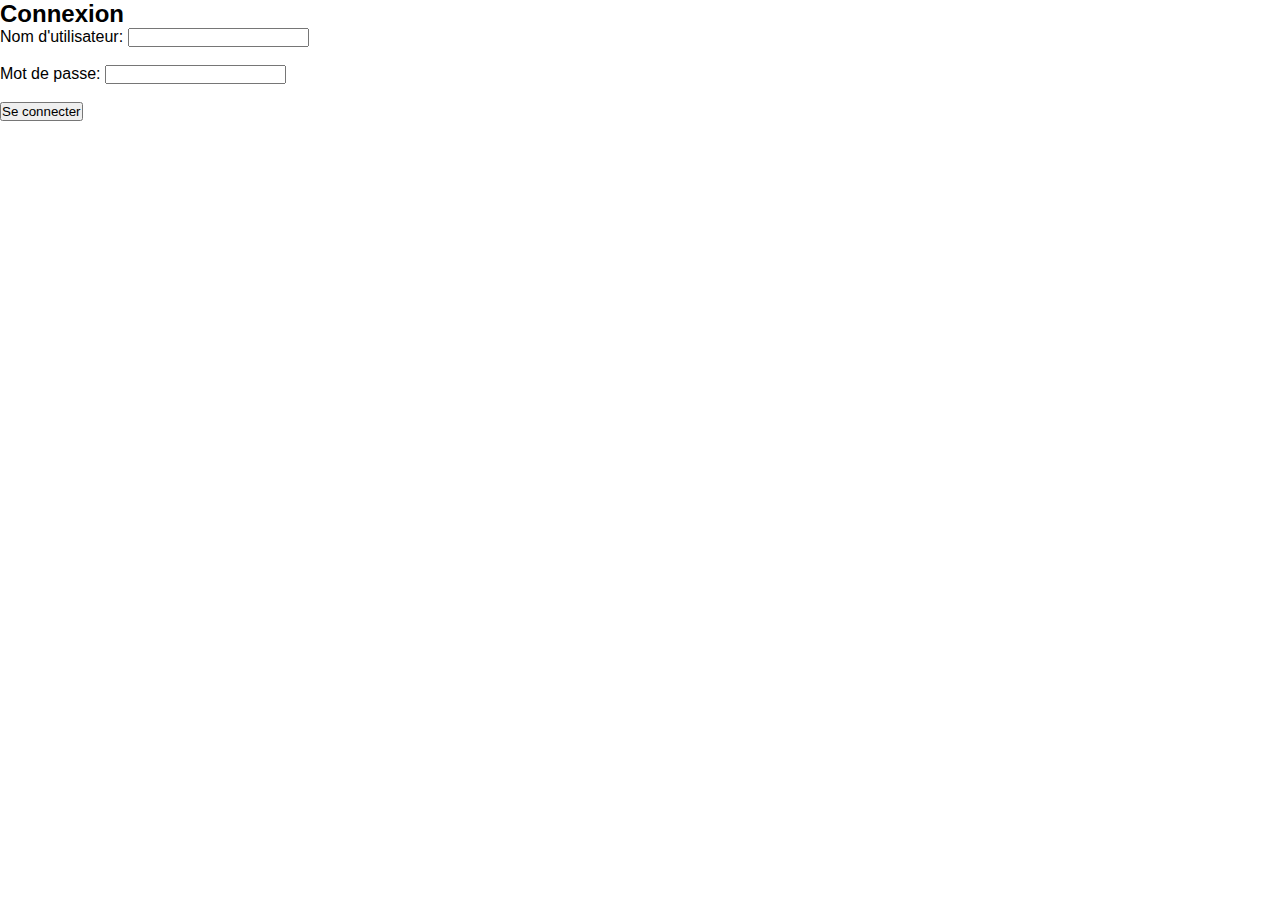
<file: connexion.html>
<!DOCTYPE html>
<html lang="en">
<head>
    <meta charset="UTF-8">
    <meta name="viewport" content="width=device-width, initial-scale=1.0">
    <link rel="stylesheet" href="jsk.css">
    <title>Connexion</title>
</head>
<body>
    <h2>Connexion</h2>
    <form action="connexion.php" method="post">
        <label for="username">Nom d'utilisateur:</label>
        <input type="text" id="username" name="username" required><br><br>
        <label for="password">Mot de passe:</label>
        <input type="password" id="password" name="password" required><br><br>
        <button type="submit">Se connecter</button>
    </form>
</body>
</html>
</file>
<file: jsk.css>
:root {
    --main-bg-color: rgb(22, 44, 87);
    --main-text-color: antiquewhite;
    --highlight-color: rgb(22, 9, 170);
    --button-padding: 15px 30px;
}

/* Réinitialisation */
* {
    margin: 0;
    padding: 0;
    box-sizing: border-box;
    font-family: Arial, Helvetica, sans-serif;
}

/* Structure de base */
body {
    font-family: Arial, Helvetica, sans-serif;
    height: 100%;
}
   
/* Barre de navigation */
.navbar {
    padding: 20px 5%;
    display: flex;
    justify-content: space-between;
    align-items: center;
    position: sticky;
    top: 0;
    z-index: 999;
    background-color: var(--main-bg-color);
}

.navbar .logo h1 {
    color: var(--main-text-color);
    cursor: pointer;
}

.navbar .menu {
    display: flex;
    align-items: center;
}

.navbar .menu li {
    margin-left: 20px;
}

.navbar .menu .search-container {
    position: relative;
    display: flex;
    align-items: center;
}

.navbar .menu .search-bar {
    width: 0;
    padding: 10px;
    border: 1px solid #ccc;
    border-radius: 4px;
    transition: width 0.4s ease-in-out;
    opacity: 0;
}

.navbar .menu .search-btn {
    background: none;
    border: none;
    cursor: pointer;
    padding: 0;
    margin-left: 10px;
    font-size: 24px;
    color: var(--main-text-color);
}

.navbar .menu .search-bar.active {
    width: 200px;
    opacity: 1;
}

.navbar .menu li a {
    color: var(--main-text-color);
    text-decoration: none;
    font-weight: bold;
    border-bottom: 4px solid transparent;
    transition: border-bottom 0.3s ease, transform 0.3s ease;
}

.navbar .menu li a:hover,
.navbar .menu li a.actives {
    border-bottom-color: antiquewhite;
    transform: scale(1.05);
}

/* Contenu principal */
.content {
    background-image: url(9.jpg);
    background-size: 65%;
    background-repeat: no-repeat;
    background-position: center;
    padding: 0 5%;
    display: flex;
    flex-direction: column;
    justify-content: center;
    align-items: flex-start;
    color: rgb(0, 0, 0);
    height: 80vh;
    margin: auto;
}

.content h1 {
    font-size: 2.5rem;
}

.content p {
    font-size: 1.25rem;
    margin-top: 20px;
}

.content button {
    margin-top: 30px;
    padding: var(--button-padding);
    border: none;
    background: var(--highlight-color);
    color: aliceblue;
    border-radius: 5px;
    cursor: pointer;
    transition: background 0.3s ease, transform 0.3s ease;
}

.content button:hover {
    background: #d2313f;
    transform: scale(1.05);
}

/* Produits */
.produits_tx {
    text-align: left;
    font-size: 1.5rem;
    font-weight: 300;
    margin-top: 30px;
    margin-left: 80px;
    color: rgba(0, 0, 0, 0.685);
}

.section_produits {
    padding: 40px 5%;
}

.produits {
    display: grid;
    grid-template-columns: repeat(auto-fit, minmax(200px, 1fr));
    gap: 20px;
}

.produits .carte {
    background: azure;
    box-shadow: 0 10px 20px rgba(0, 0, 0, 0.3);
    border-radius: 10px;
    margin-bottom: 20px;
    transition: transform 0.3s ease;
}

.produits .carte img {
    height: 200px;
    width: 100%;
    border-radius: 10px;
}

.produits .carte:hover {
    transform: translateY(-5px);
}

.produits .carte .desc {
    padding: 10px 20px;
    opacity: 0.8;
}

.produits .carte .titre {
    font-weight: 900;
    font-size: 1rem;
    color: rgba(0, 0, 0, 0.3);
}

.produits .carte .box {
    display: flex;
    justify-content: space-between;
    align-items: center;
    padding: 20px;
}

.produits .carte .prix {
    color: rgb(29, 30, 30);
    font-size: 0.875rem;
    font-weight: bold;
}

.produits .carte .achat {
    font-size: 0.75rem;
    font-weight: 900;
    color: rgb(61, 104, 87);
    padding: 8px 14px;
    border-radius: 5px;
}

.produits .carte .achat:hover {
    cursor: pointer;
    background: black;
    color: aliceblue;
}

/* Footer */
footer {
    background: var(--main-bg-color);
    height: 10vh;
}

footer p {
    text-align: center;
    line-height: 10vh;
}

footer p a {
    text-decoration: none;
    color: var(--main-text-color);
    font-weight: bold;
}

/* Styles pour la page coulissante */
.dropdown-content {
    display: none;
    position: absolute;
    top: 100%;
    right: 0;
    background-color: white;
    min-width: 130px;
    box-shadow: 0px 8px 16px rgba(0, 0, 0, 0.2);
    z-index: 1;
    padding: 20px;
}

.close-btn {
    position: absolute;
    top: 10px;
    right: 10px;
    cursor: pointer;
    font-size: 24px;
    color: #000;
    background: transparent;
    border: none;
}

.stores {
    display: flex;
    flex-direction: column;
    gap: 10px;
}

.store img {
    width: 50px;
    height: 50px;
    object-fit: cover;
}

.store p {
    margin: 0;
}

/* Carousel */
#wrapper {
    width: 100%;
    max-width: 964px;
    position: relative;
    margin: auto;
}

#carousel {
    overflow: auto;
    scroll-behavior: smooth;
    scrollbar-width: none;
}

#carousel::-webkit-scrollbar {
    height: 0;
}

#prev,
#next {
    display: flex;
    justify-content: center;
    align-content: center;
    background: white;
    border: none;
    padding: 8px;
    border-radius: 50%;
    outline: 0;
    cursor: pointer;
    position: absolute;
}

#prev {
    top: 50%;
    left: 0;
    transform: translate(50%, -50%);
    display: none;
}

#next {
    top: 50%;
    right: 0;
    transform: translate(-50%, -50%);
}

#content {
    display: grid;
    grid-gap: 16px;
    grid-auto-flow: column;
    margin: auto;
    box-sizing: border-box;
}

.item {
    width: 180px;
    height: 180px;
    background: green;
}
/* Stylisation de la liste du panier */
#liste-panier {
    list-style-type: none;
    padding: 0;
    margin: 0;
}

/* Stylisation des éléments du panier */
#liste-panier li {
    margin-bottom: 10px;
    padding: 5px;
    border: 1px solid #ccc;
    background-color: #f9f9f9;
}
</file>
